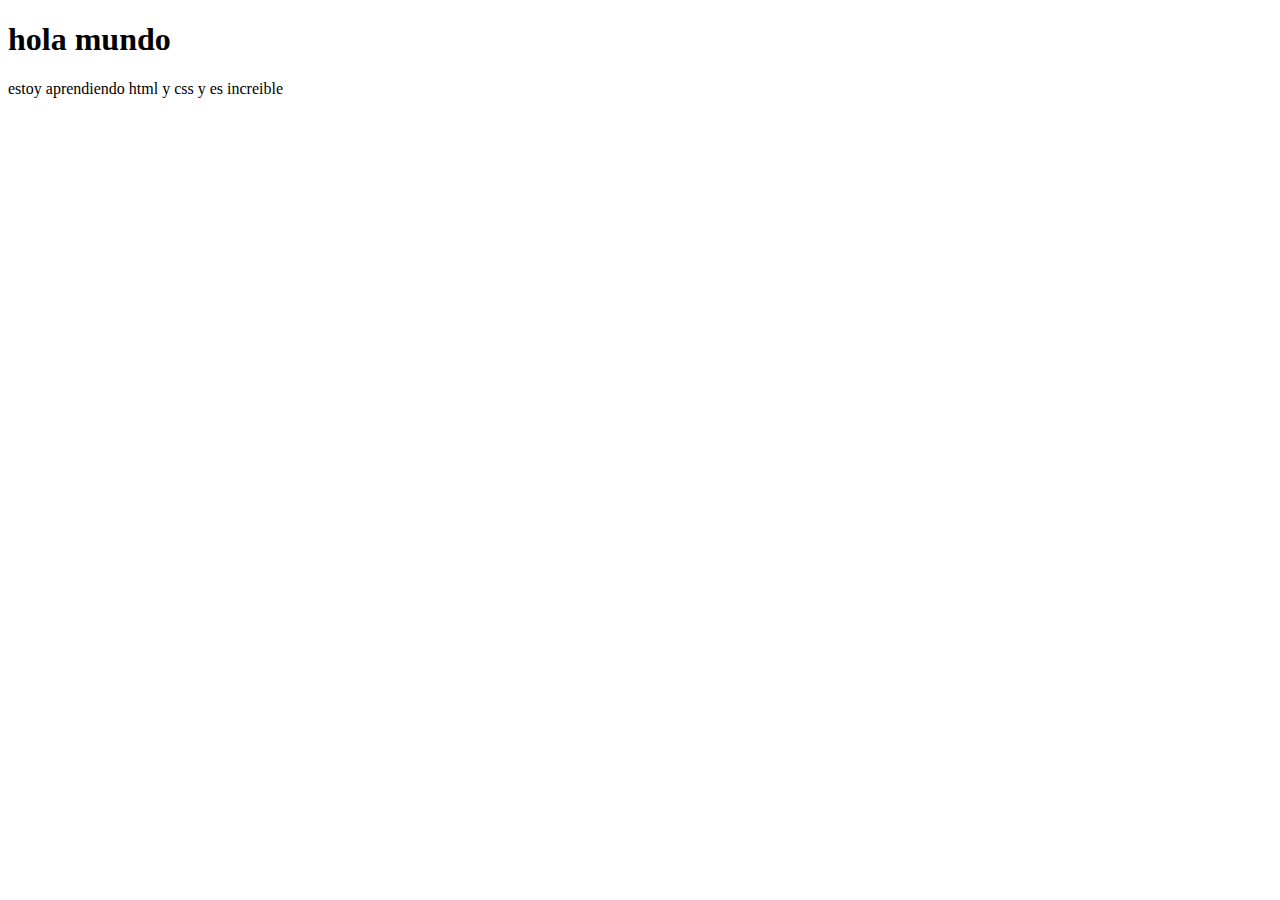
<file: 1. primera pagina wed.html>
<!DOCTYPE html>
<html lang="en">
<head>
    <meta charset="UTF-8">
    <meta name="viewport" content="width=device-width, initial-scale=1.0">
    <title>Mi primer ejercicio</title>
</head>
<body>
    <h1> hola mundo</h1>
    <p> estoy aprendiendo html y css y es increible </p>

</body>
</html>
</file>
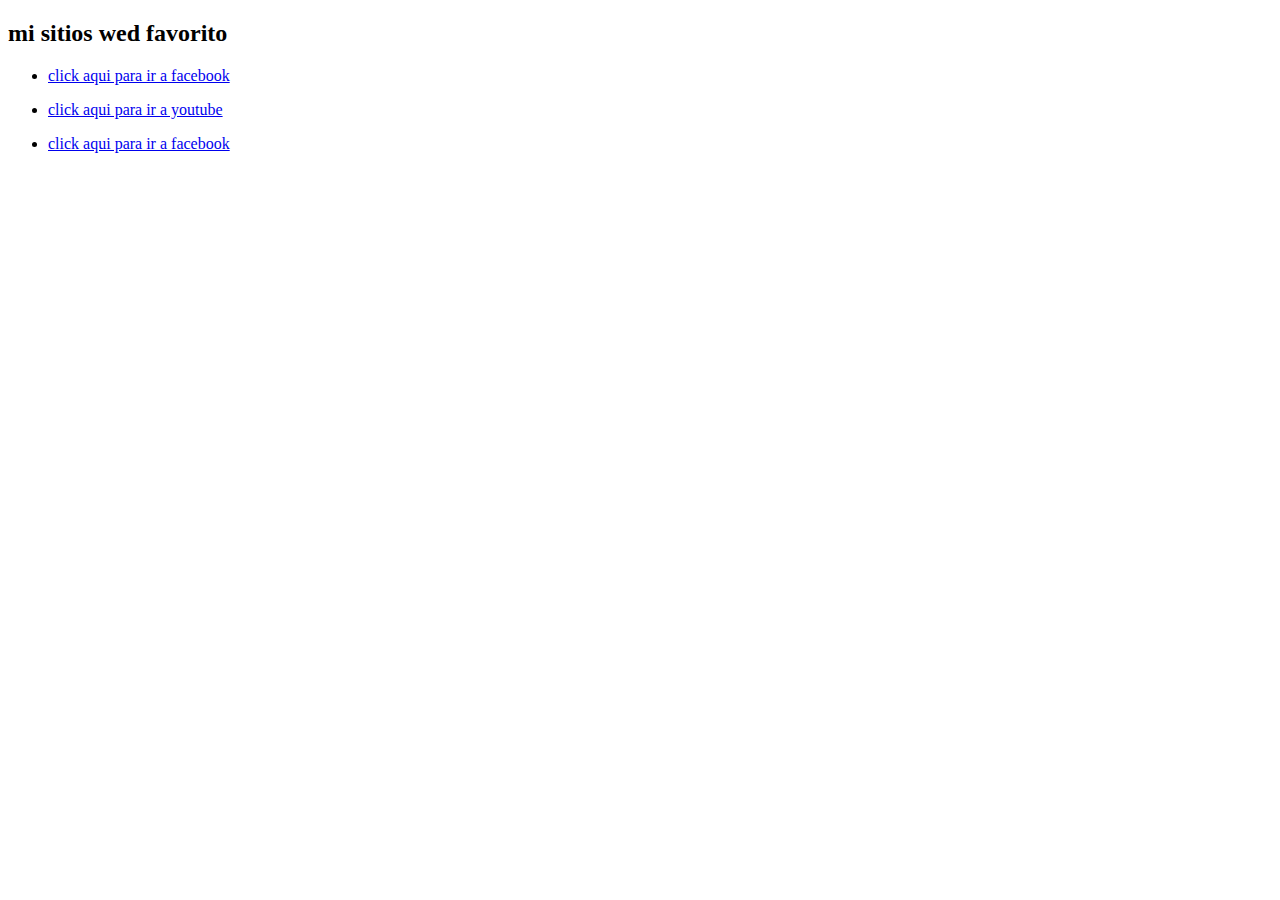
<file: ejercicio 2 .html>
<!DOCTYPE html>
<html lang="en">
<head>
    <meta charset="UTF-8">
    <meta name="viewport" content="width=device-width, initial-scale=1.0">
    <title>Document</title>
</head>
<body>
   <h2> mi sitios wed favorito</h2>
   <ul>
    <li><a href="https://www.facebook.com/?locale=es_LA">click aqui para ir a facebook</a></li>
</ul>

<ul>
    <li><a href="https://www.youtube.com/">click aqui para ir a youtube</a></li>
</ul>

<ul>
    <li><a href="https://es.wikipedia.org/wiki/Wikipedia:Portada">click aqui para ir a facebook</a></li>
</ul>

   

   

</body>
</html>
</file>
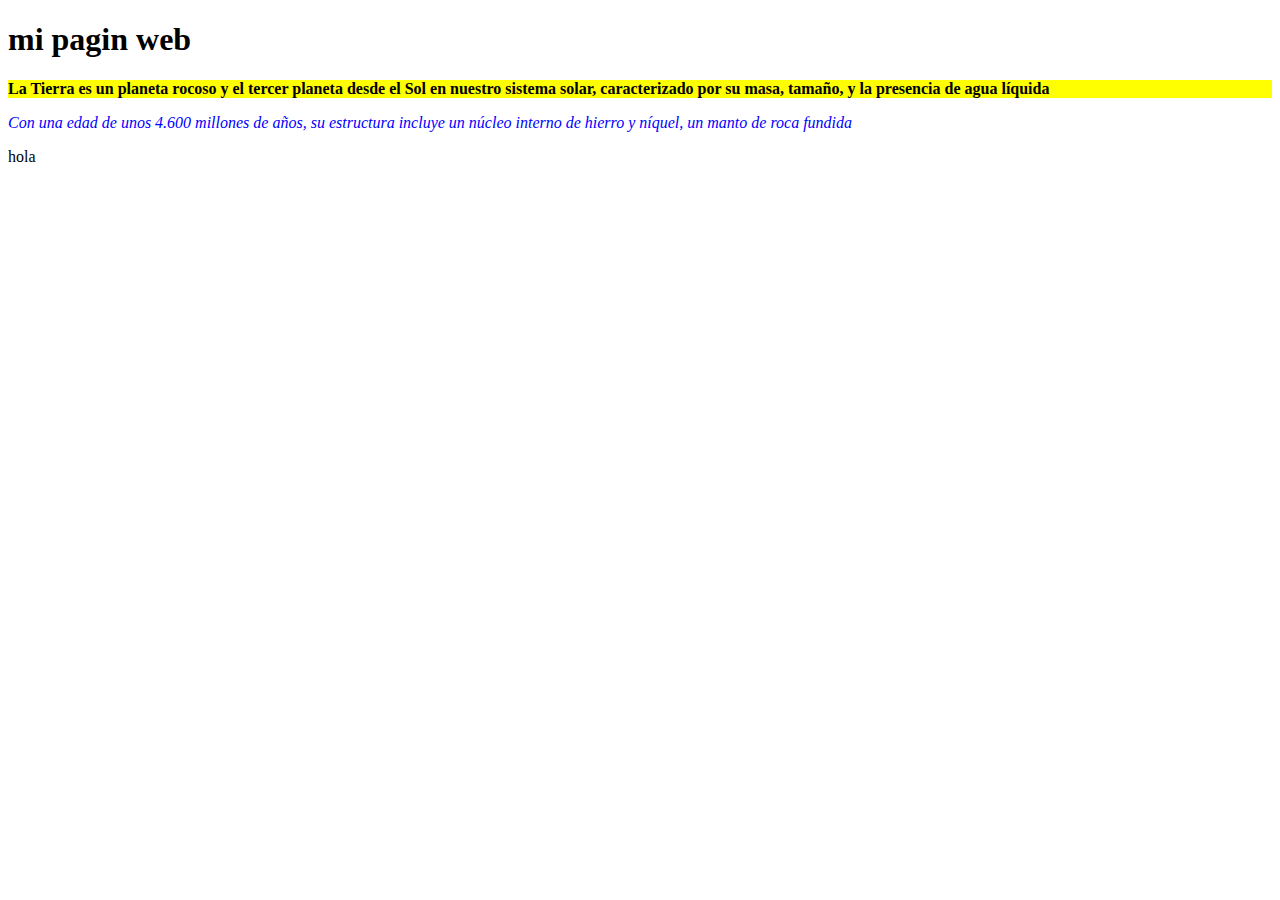
<file: ejercicio5.html>
<!DOCTYPE html>
<html lang="en">
<head>
    <meta charset="UTF-8">
    <meta name="viewport" content="width=, initial-scale=1.0">
    <title>Document</title>
    <link rel="stylesheet" href="Stylos5.css">
</head>
<body>
    <h1>mi pagin web</h1>
    <p class="destacado"><b>La Tierra es un planeta rocoso y el tercer planeta desde el Sol en nuestro sistema solar, caracterizado por su masa, tamaño, y la presencia de agua líquida</b> </p>
    <p id="resumen"><i>Con una edad de unos 4.600 millones de años, su estructura incluye un núcleo interno de hierro y níquel, un manto de roca fundida</i></p>
    <p>hola</p>
</body>
</html>
</file>
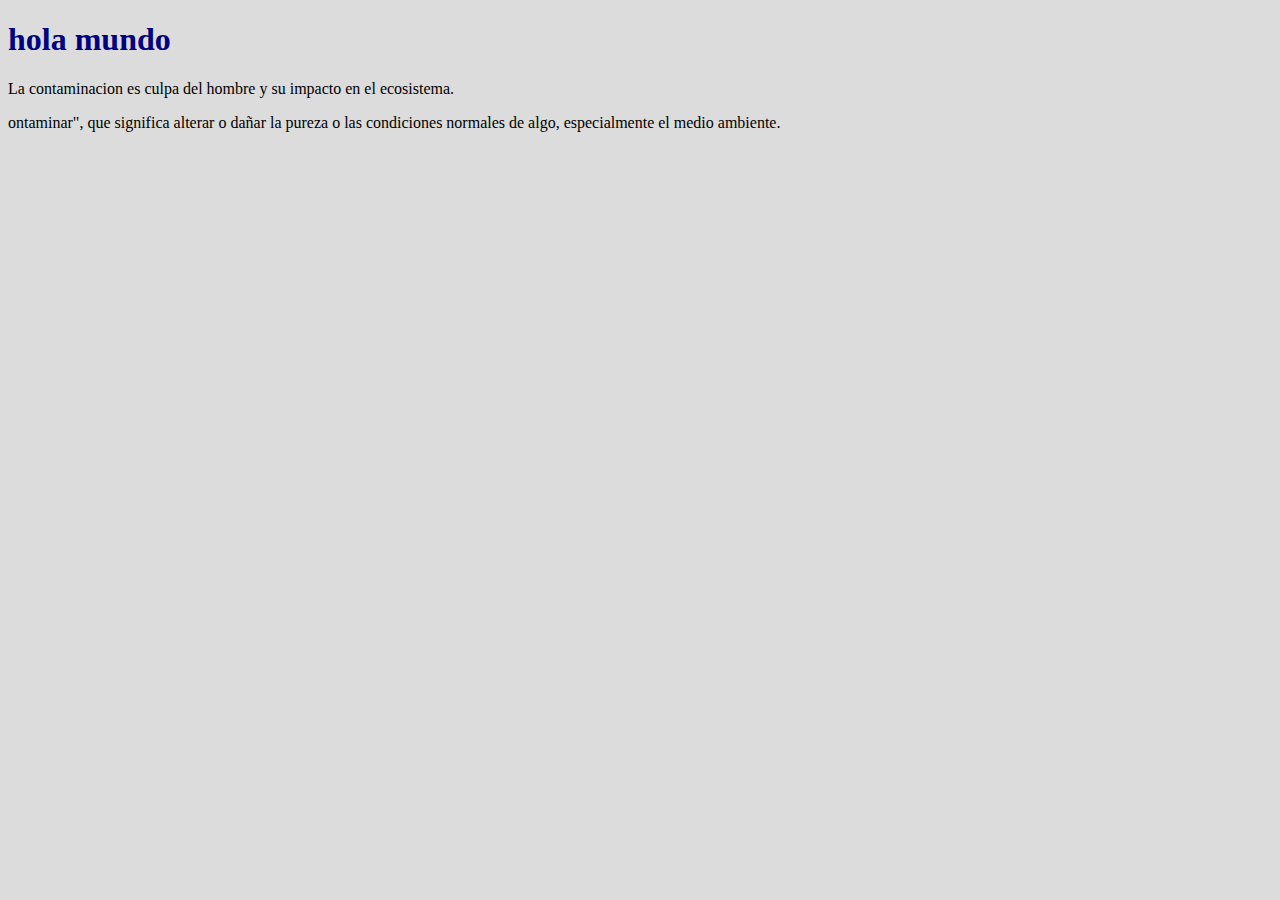
<file: ejercicios4.html>
<!DOCTYPE html>
<html lang="en">
<head>
    <meta charset="UTF-8">
    <meta name="viewport" content="width=device-width, initial-scale=1.0">
    <title>Document</title>
    <link rel="stylesheet" href="estilo4.css">
</head>
<body>
    <h1>hola mundo</h1>
    <p>La contaminacion es culpa del hombre y su impacto en el ecosistema.</p>
    <p>ontaminar", que significa alterar o dañar la pureza o las condiciones normales de algo, especialmente el medio ambiente.</p>
</body>
</html>
</file>
<file: Stylos5.css>
.destacado {
    background-color: yellow;
    
}

#resumen{
  color: blue;
}
</file>
<file: estilo4.css>
body{
    background-color: gainsboro;
    
}

h1{
    color: navy;
}

p {
    font-size: 16px;
}
</file>
